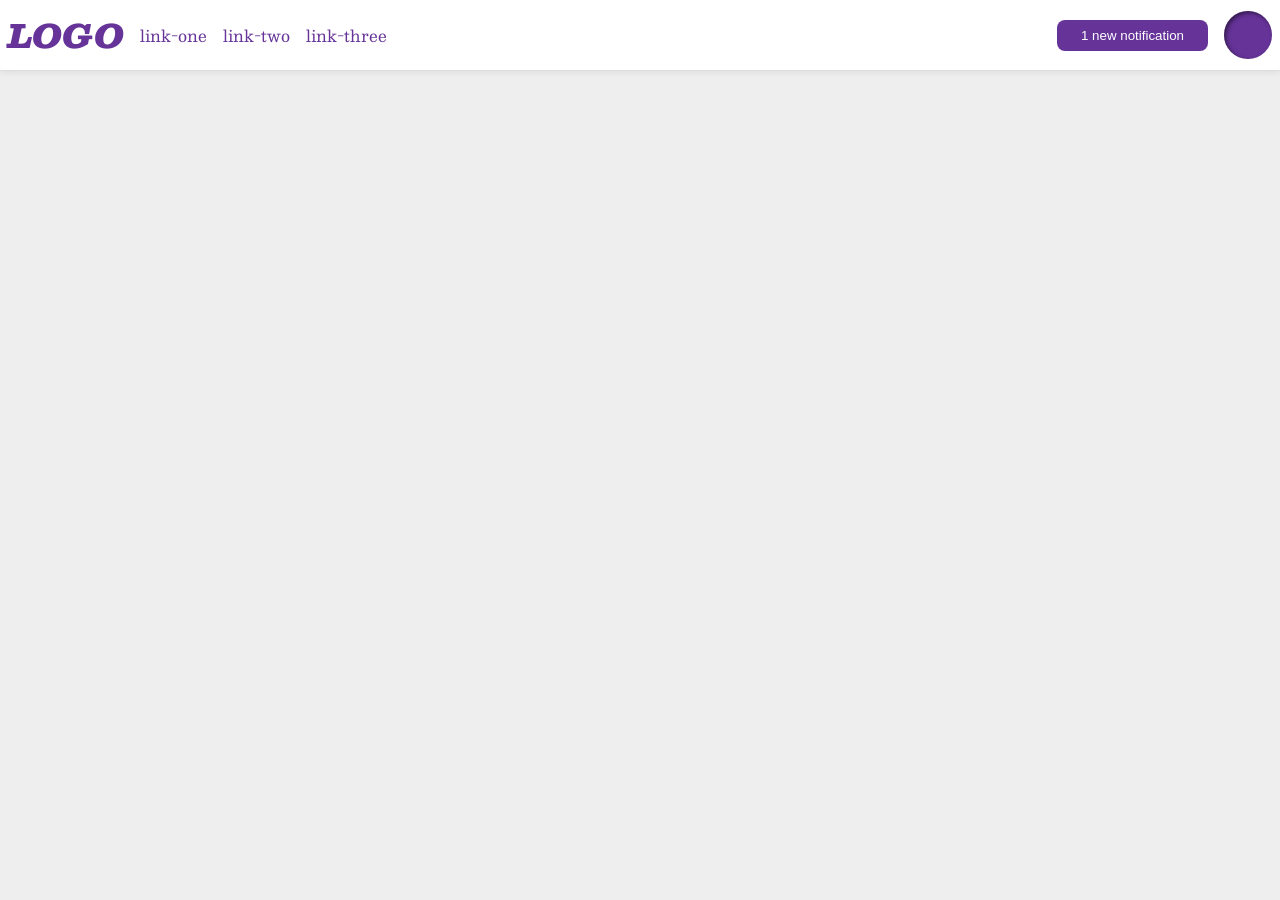
<file: foundations/flex/03-flex-header-2/index.html>
<!DOCTYPE html>
<html lang="en">
  <head>
    <meta charset="UTF-8" />
    <meta http-equiv="X-UA-Compatible" content="IE=edge" />
    <meta name="viewport" content="width=device-width, initial-scale=1.0" />
    <title>Flex Header 2</title>
    <link rel="stylesheet" href="style.css" />
  </head>
  <body>
    <div class="header">
      <div class="left-header">
        <div class="logo">LOGO</div>
        <ul class="links">
          <li><a href="https://google.com">link-one</a></li>
          <li><a href="https://google.com">link-two</a></li>
          <li><a href="https://google.com">link-three</a></li>
        </ul>
      </div>
      <div class="right-header">
        <button class="notifications">1 new notification</button>
        <div class="profile-image"></div>
      </div>
    </div>
  </body>
</html>
</file>
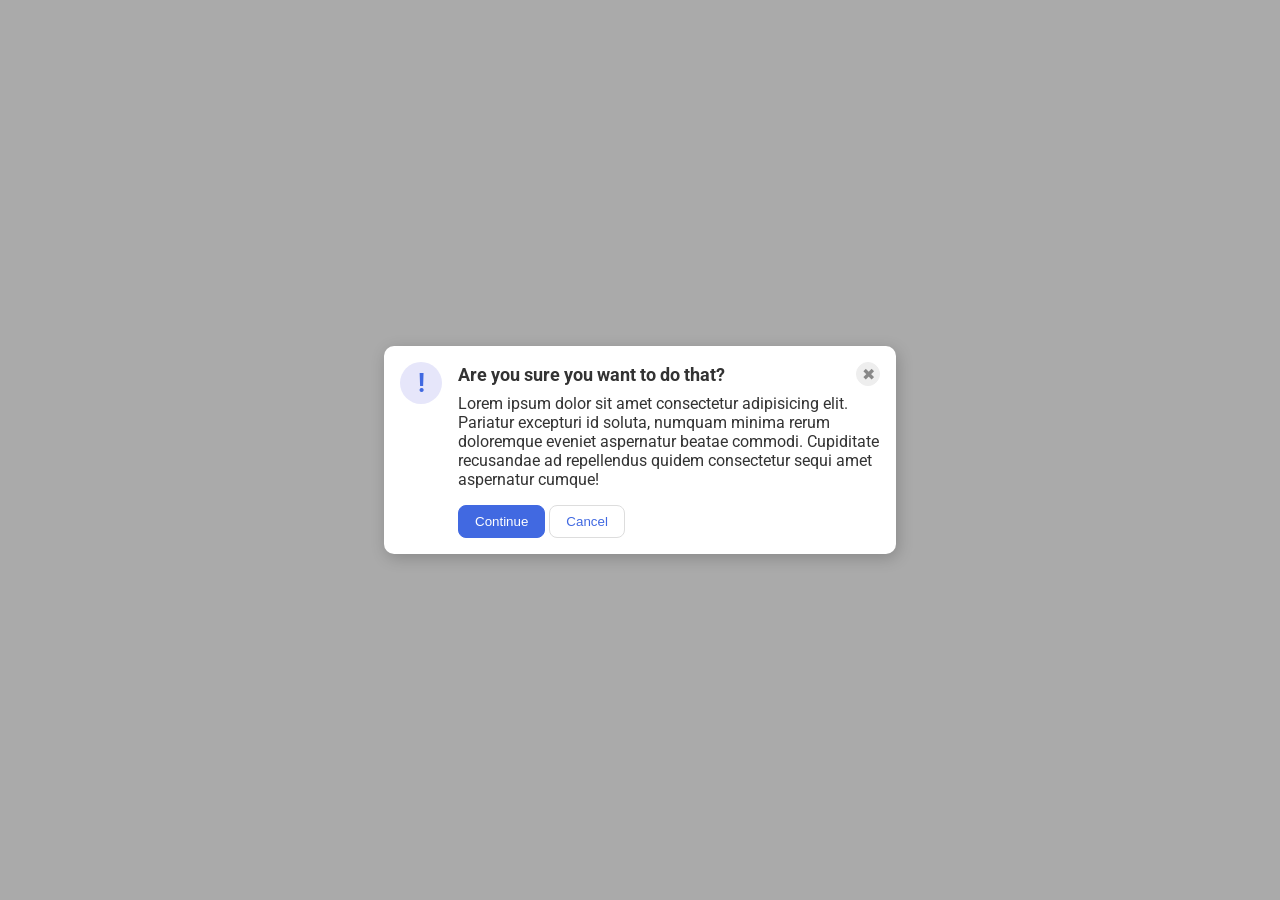
<file: foundations/flex/05-flex-modal/index.html>
<!DOCTYPE html>
<html lang="en">
  <head>
    <meta charset="UTF-8" />
    <meta http-equiv="X-UA-Compatible" content="IE=edge" />
    <meta name="viewport" content="width=device-width, initial-scale=1.0" />
    <link rel="stylesheet" href="style.css" />
    <title>Modal</title>
  </head>
  <body>
    <div class="modal">
      <div class="icon">!</div>
      <div class="right">
        <div class="header">
          <div>Are you sure you want to do that?</div>
          <button class="close-button">✖</button>
        </div>
        <div class="text">
          Lorem ipsum dolor sit amet consectetur adipisicing elit. Pariatur
          excepturi id soluta, numquam minima rerum doloremque eveniet
          aspernatur beatae commodi. Cupiditate recusandae ad repellendus quidem
          consectetur sequi amet aspernatur cumque!
        </div>
        <button class="continue">Continue</button>
        <button class="cancel">Cancel</button>
      </div>
    </div>
  </body>
</html>
</file>
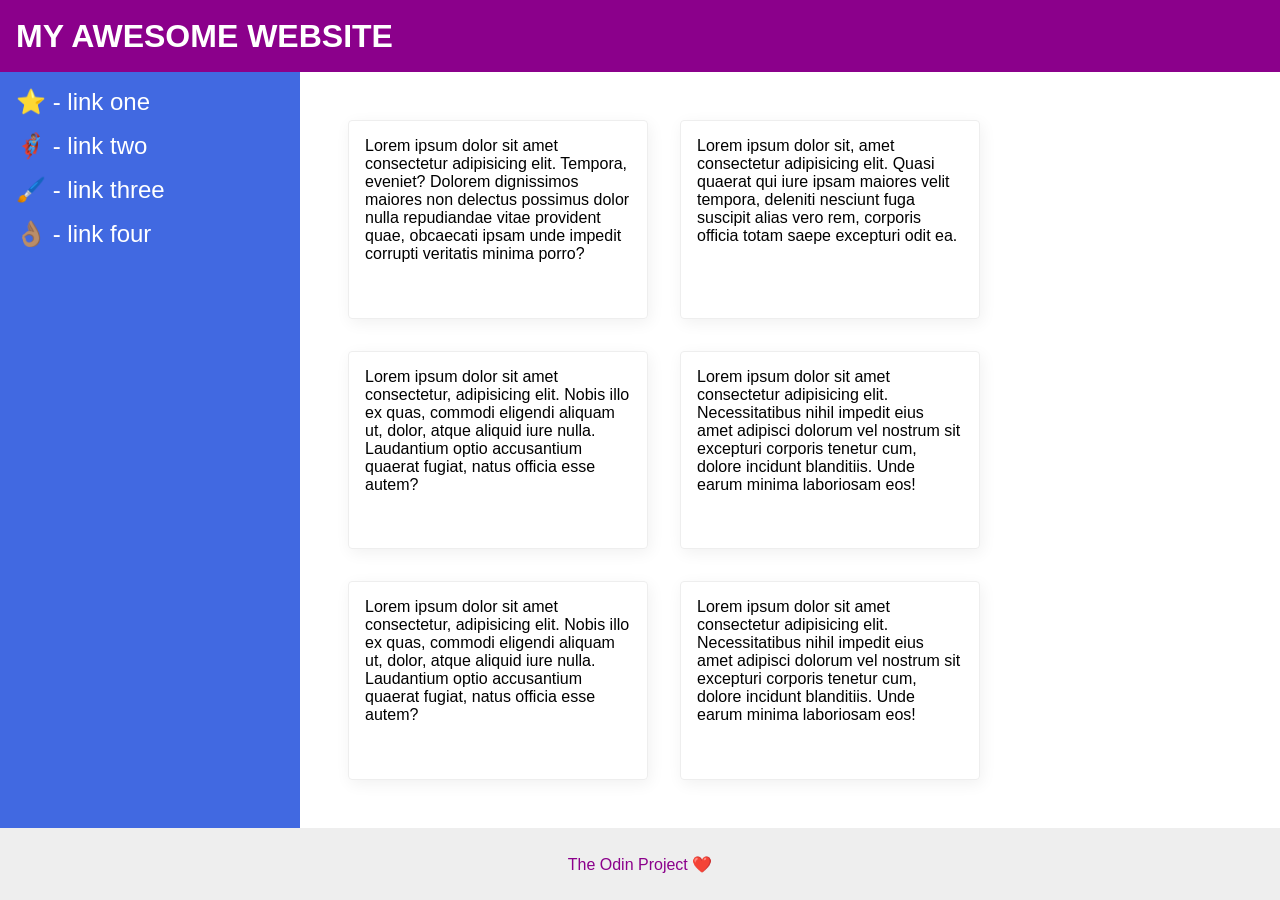
<file: foundations/flex/07-flex-layout-2/index.html>
<!DOCTYPE html>
<html lang="en">
  <head>
    <meta charset="UTF-8" />
    <meta http-equiv="X-UA-Compatible" content="IE=edge" />
    <meta name="viewport" content="width=device-width, initial-scale=1.0" />
    <title>The Holy Grail</title>
    <link rel="stylesheet" href="style.css" />
  </head>
  <body>
    <div class="header">MY AWESOME WEBSITE</div>

    <div class="middle">
      <div class="sidebar">
        <ul>
          <li><a href="#">⭐ - link one</a></li>
          <li><a href="#">🦸🏽‍♂️ - link two</a></li>
          <li><a href="#">🖌️ - link three</a></li>
          <li><a href="#">👌🏽 - link four</a></li>
        </ul>
      </div>

      <div class="content">
        <div class="card">
          Lorem ipsum dolor sit amet consectetur adipisicing elit. Tempora,
          eveniet? Dolorem dignissimos maiores non delectus possimus dolor nulla
          repudiandae vitae provident quae, obcaecati ipsam unde impedit
          corrupti veritatis minima porro?
        </div>
        <div class="card">
          Lorem ipsum dolor sit, amet consectetur adipisicing elit. Quasi
          quaerat qui iure ipsam maiores velit tempora, deleniti nesciunt fuga
          suscipit alias vero rem, corporis officia totam saepe excepturi odit
          ea.
        </div>
        <div class="card">
          Lorem ipsum dolor sit amet consectetur, adipisicing elit. Nobis illo
          ex quas, commodi eligendi aliquam ut, dolor, atque aliquid iure nulla.
          Laudantium optio accusantium quaerat fugiat, natus officia esse autem?
        </div>
        <div class="card">
          Lorem ipsum dolor sit amet consectetur adipisicing elit.
          Necessitatibus nihil impedit eius amet adipisci dolorum vel nostrum
          sit excepturi corporis tenetur cum, dolore incidunt blanditiis. Unde
          earum minima laboriosam eos!
        </div>
        <div class="card">
          Lorem ipsum dolor sit amet consectetur, adipisicing elit. Nobis illo
          ex quas, commodi eligendi aliquam ut, dolor, atque aliquid iure nulla.
          Laudantium optio accusantium quaerat fugiat, natus officia esse autem?
        </div>
        <div class="card">
          Lorem ipsum dolor sit amet consectetur adipisicing elit.
          Necessitatibus nihil impedit eius amet adipisci dolorum vel nostrum
          sit excepturi corporis tenetur cum, dolore incidunt blanditiis. Unde
          earum minima laboriosam eos!
        </div>
      </div>
    </div>

    <div class="footer">The Odin Project ❤️</div>
  </body>
</html>
</file>
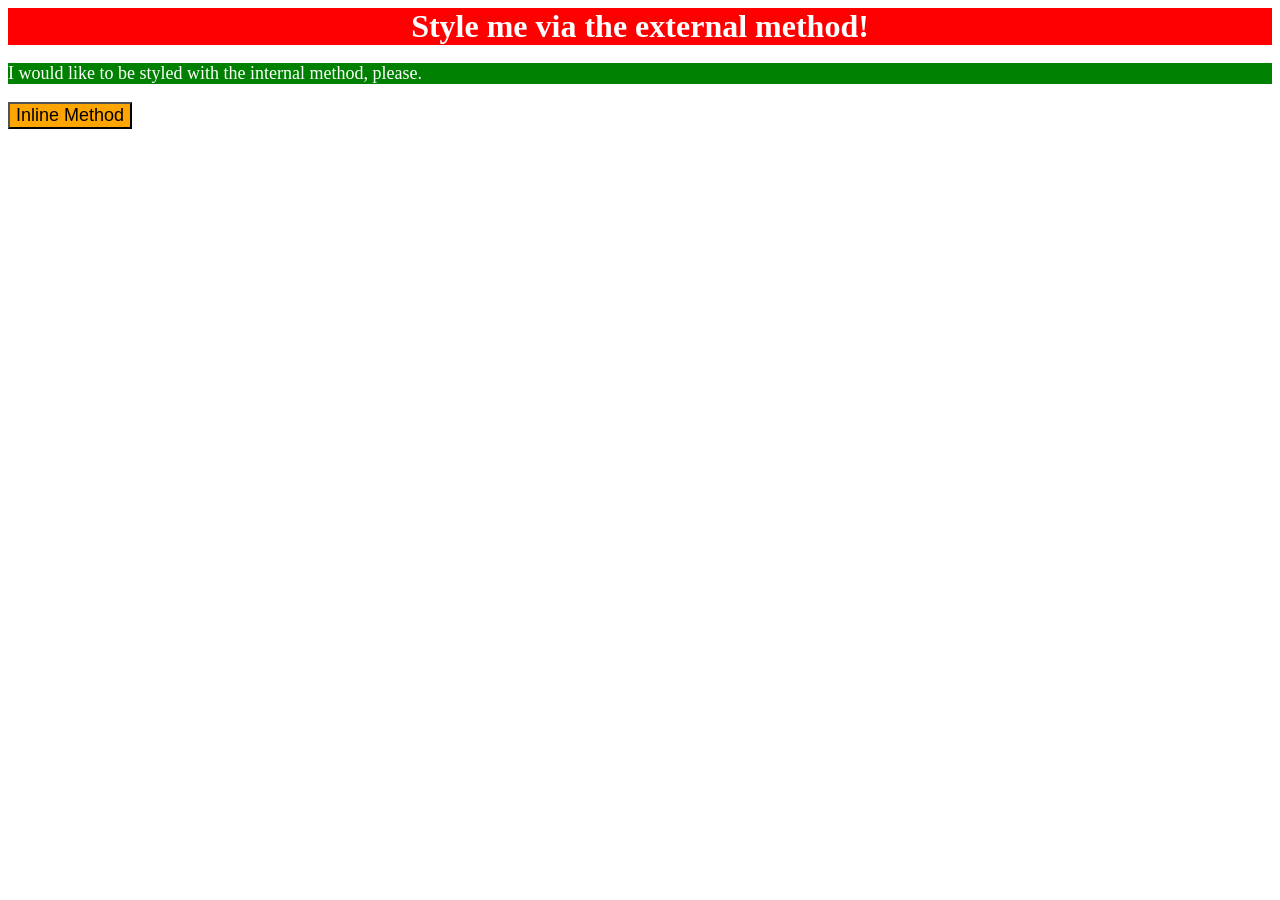
<file: foundations/intro-to-css/01-css-methods/index.html>
<!DOCTYPE html>
<html lang="en">
  <head>
    <meta charset="UTF-8" />
    <meta http-equiv="X-UA-Compatible" content="IE=edge" />
    <meta name="viewport" content="width=device-width, initial-scale=1.0" />
    <title>Methods for Adding CSS</title>
    <link rel="stylesheet" href="styles.css" />
    <!-- `p`: a green background, white text, 
          and a font size of 18px -->
    <style>
      p {
        background-color: green;
        color: white;
        font-size: 18px;
      }
    </style>
  </head>
  <body>
    <div>Style me via the external method!</div>
    <p>I would like to be styled with the internal method, please.</p>
    <!-- `button`: an orange background and a font size of 18px -->
    <button style="background-color: orange; font-size: 18px">
      Inline Method
    </button>
  </body>
</html>
</file>
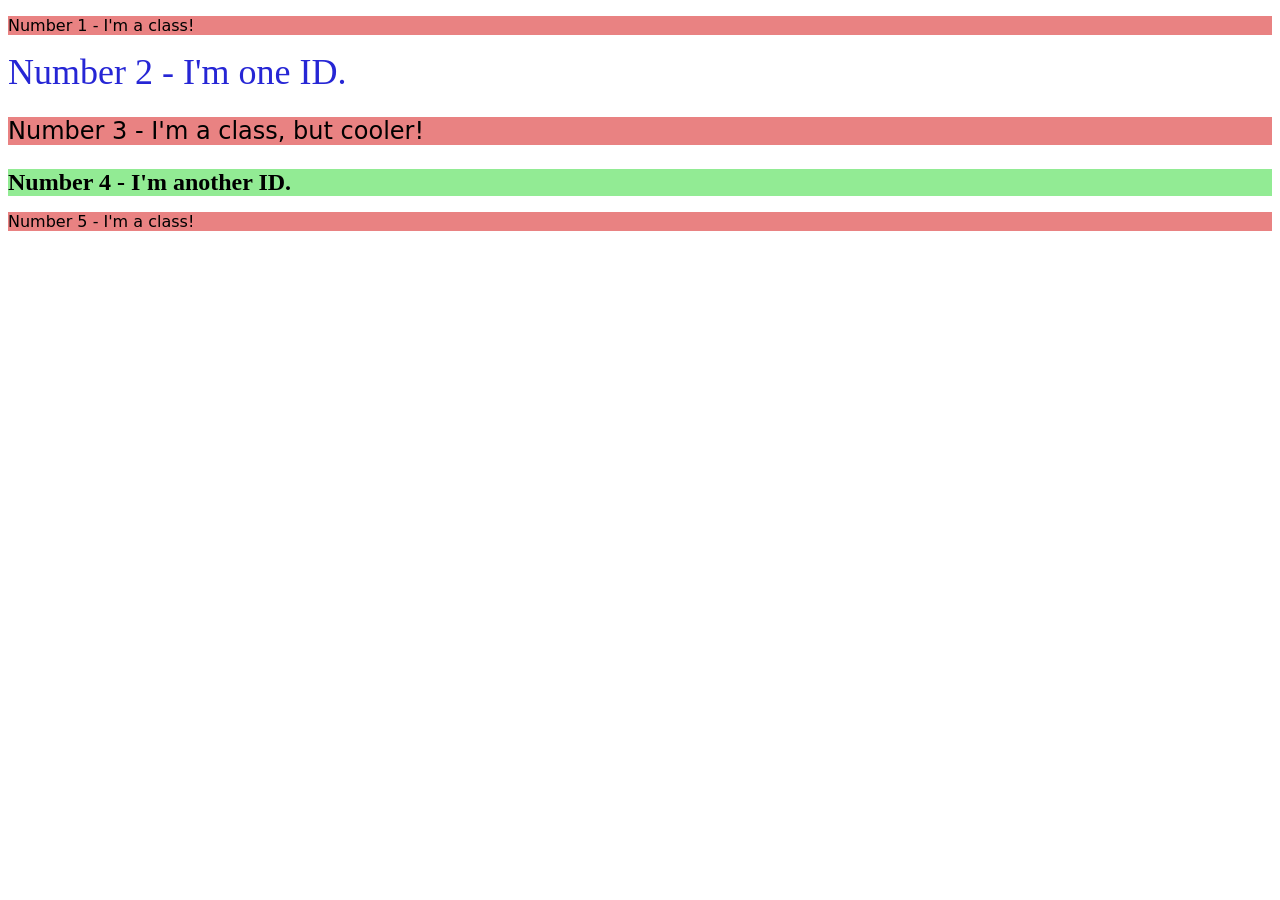
<file: foundations/intro-to-css/02-class-id-selectors/index.html>
<!DOCTYPE html>
<html lang="en">
  <head>
    <meta charset="UTF-8" />
    <meta http-equiv="X-UA-Compatible" content="IE=edge" />
    <meta name="viewport" content="width=device-width, initial-scale=1.0" />
    <title>Class and ID Selectors</title>
    <link rel="stylesheet" href="style.css" />
  </head>
  <body>
    <p class="odd-numbers">Number 1 - I'm a class!</p>
    <div id="second-element">Number 2 - I'm one ID.</div>
    <p class="odd-numbers adjust-font-size">
      Number 3 - I'm a class, but cooler!
    </p>
    <div id="fourth-element" class="adjust-font-size">
      Number 4 - I'm another ID.
    </div>
    <p class="odd-numbers">Number 5 - I'm a class!</p>
    <!-- * **All odd numbered elements**: a light red/pink background, 
     and a list of fonts containing `Verdana` and `DejaVu Sans` with 
     `sans-serif` as a fallback
* **The second element**: blue text and a font size of 36px
* **The third element**: in addition to the styles for all odd numbered 
elements, add a font size of 24px
* **The fourth element**: a light green background, a font size of 24px, 
and bold
-->
  </body>
</html>
</file>
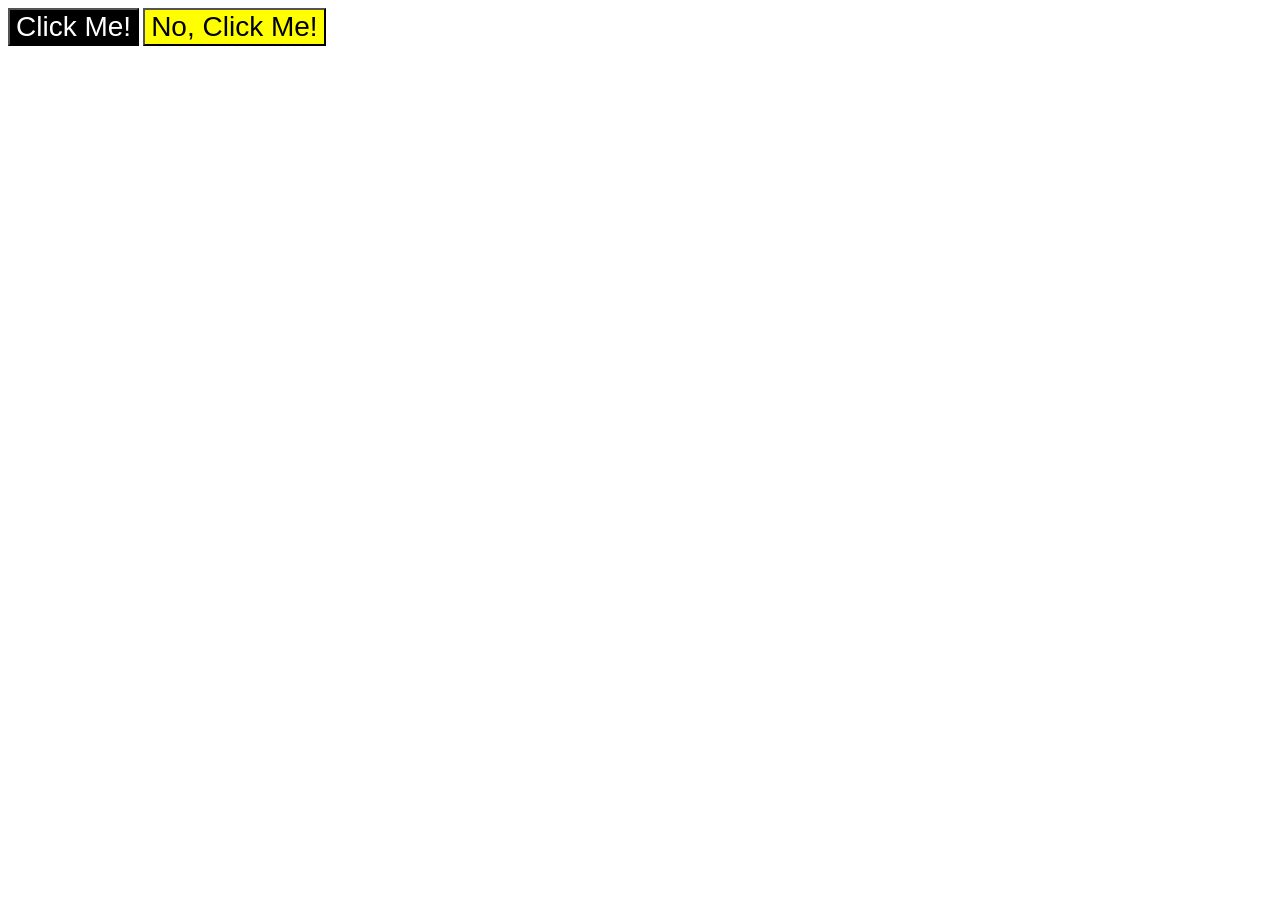
<file: foundations/intro-to-css/03-grouping-selectors/index.html>
<!DOCTYPE html>
<html lang="en">
  <head>
    <meta charset="UTF-8" />
    <meta http-equiv="X-UA-Compatible" content="IE=edge" />
    <meta name="viewport" content="width=device-width, initial-scale=1.0" />
    <title>Grouping Selectors</title>
    <link rel="stylesheet" href="style.css" />
  </head>
  <body>
    <button class="first">Click Me!</button>
    <button class="second">No, Click Me!</button>
    <!-- - **The first element**: a black background and white text
- **The second element**: a yellow background
- **Both elements**: a font size of 28px and a list of fonts containing
 `Helvetica` and `Times New Roman`, with `sans-serif` as a fallback -->
  </body>
</html>
</file>
<file: foundations/flex/03-flex-header-2/style.css>
/* this is some magical font-importing.  
you'll learn about it later. */
@import url("https://fonts.googleapis.com/css2?family=Besley:ital,wght@0,400;1,900&display=swap");
* {
  margin: 0;
  padding: 0;
}

body {
  margin: 0;
  background: #eee;
  font-family: Besley, serif;
}

.header {
  background: white;
  border-bottom: 1px solid #ddd;
  box-shadow: 0 0 8px rgba(0, 0, 0, 0.1);
  display: flex;
  justify-content: space-between;
  padding: 8px;
}

.profile-image {
  background: rebeccapurple;
  box-shadow: inset 2px 2px 4px rgba(0, 0, 0, 0.5);
  border-radius: 50%;
  width: 48px;
  height: 48px;
}

.logo {
  color: rebeccapurple;
  font-size: 32px;
  font-weight: 900;
  font-style: italic;
}

button {
  border: none;
  border-radius: 8px;
  background: rebeccapurple;
  color: white;
  padding: 8px 24px;
}

a {
  /* this removes the line under our links */
  text-decoration: none;
  color: rebeccapurple;
}

ul {
  list-style-type: none;
}

.left-header,
.right-header {
  display: flex;
  align-items: center;
  gap: 16px;
}

.links {
  display: flex;
  gap: 16px;
}
</file>
<file: foundations/flex/05-flex-modal/style.css>
@import url("https://fonts.googleapis.com/css2?family=Roboto:wght@400;700&display=swap");

html,
body {
  height: 100%;
}

body {
  font-family: Roboto, sans-serif;
  margin: 0;
  background: #aaa;
  color: #333;
  /* I'll give you this one for free lol */
  display: flex;
  align-items: center;
  justify-content: center;
}

.modal {
  background: white;
  width: 480px;
  border-radius: 10px;
  box-shadow: 2px 4px 16px rgba(0, 0, 0, 0.2);
  display: flex;
  padding: 16px;
  gap: 16px;
}

.icon {
  color: royalblue;
  font-size: 26px;
  font-weight: 700;
  background: lavender;
  width: 42px;
  height: 42px;
  border-radius: 50%;
  display: flex;
  align-items: center;
  justify-content: center;
  flex-shrink: 0;
}

.close-button {
  background: #eee;
  border-radius: 50%;
  color: #888;
  font-weight: 400;
  font-size: 16px;
  height: 24px;
  width: 24px;
  display: flex;
  align-items: center;
  justify-content: center;
  border: 1px solid #eee;
  padding: 0;
}

button {
  cursor: pointer;
  padding: 8px 16px;
  border-radius: 8px;
}

button.continue {
  background: royalblue;
  border: 1px solid royalblue;
  color: white;
}

button.cancel {
  background: white;
  border: 1px solid #ddd;
  color: royalblue;
}

.header {
  display: flex;
  justify-content: space-between;
  font-weight: bold;
  font-size: large;
  align-items: center;
}

.text {
  margin: 8px 0px 16px;
}
</file>
<file: foundations/flex/07-flex-layout-2/style.css>
* {
  margin: 0;
  padding: 0;
  box-sizing: border-box;
}

body {
  font-family: -apple-system, BlinkMacSystemFont, "Segoe UI", Roboto, Oxygen,
    Ubuntu, Cantarell, "Open Sans", "Helvetica Neue", sans-serif;
  margin: 0;
  min-height: 100vh;
  display: flex;
  flex-direction: column;
  justify-content: space-between;
}

.header {
  height: 72px;
  background: darkmagenta;
  color: white;
  font-size: 32px;
  font-weight: 900;
  padding: 0px 16px;
  display: flex;
  align-items: center;
}

.footer {
  height: 72px;
  background: #eee;
  color: darkmagenta;
  display: flex;
  justify-content: center;
  align-items: center;
}

.sidebar {
  width: 300px;
  background: royalblue;
  box-sizing: border-box;
  flex-shrink: 0;
  font-size: 24px;
  padding: 16px;
}

.card {
  border: 1px solid #eee;
  box-shadow: 2px 4px 16px rgba(0, 0, 0, 0.06);
  border-radius: 4px;
  width: 300px;
  padding: 16px;
}

.middle {
  display: flex;
  flex: 1;
}

.content {
  display: flex;
  flex-wrap: wrap;
  padding: 48px;
  gap: 32px;
}

a {
  text-decoration: none;
  color: white;
}

li {
  margin-bottom: 16px;
}

ul {
  list-style: none;
}
</file>
<file: foundations/intro-to-css/01-css-methods/styles.css>
/** `div`: a red background, white text, 
a font size of 32px, center aligned, and bold **/
div {
  background-color: red;
  color: white;
  font-size: 32px;
  text-align: center;
  font-weight: bold;
}
</file>
<file: foundations/intro-to-css/02-class-id-selectors/style.css>
/* * **All odd numbered elements**: a light red/pink background, 
     and a list of fonts containing `Verdana` and `DejaVu Sans` with 
     `sans-serif` as a fallback
* **The second element**: blue text and a font size of 36px
* **The third element**: in addition to the styles for all odd numbered 
elements, add a font size of 24px
* **The fourth element**: a light green background, a font size of 24px, 
and bold */
.odd-numbers {
  background-color: hsl(360 69.6% 71%);
  font-family: Verdana, "DejaVu Sans", sans-serif;
}

#second-element {
  color: hsl(240 69.6% 49.3%);
  font-size: 36px;
}

.adjust-font-size {
  font-size: 24px;
}

#fourth-element {
  background-color: hsl(121 69.6% 74.8%);
  font-weight: bold;
}
</file>
<file: foundations/intro-to-css/03-grouping-selectors/style.css>
/* - **The first element**: a black background and white text
- **The second element**: a yellow background
- **Both elements**: a font size of 28px and a list of fonts containing
 `Helvetica` and `Times New Roman`, with `sans-serif` as a fallback */
.first,
.second {
  font-size: 28px;
  font-family: Helvetica, "Times New Roman", sans-serif;
}

.first {
  background-color: black;
  color: white;
}

.second {
  background-color: yellow;
}
</file>
